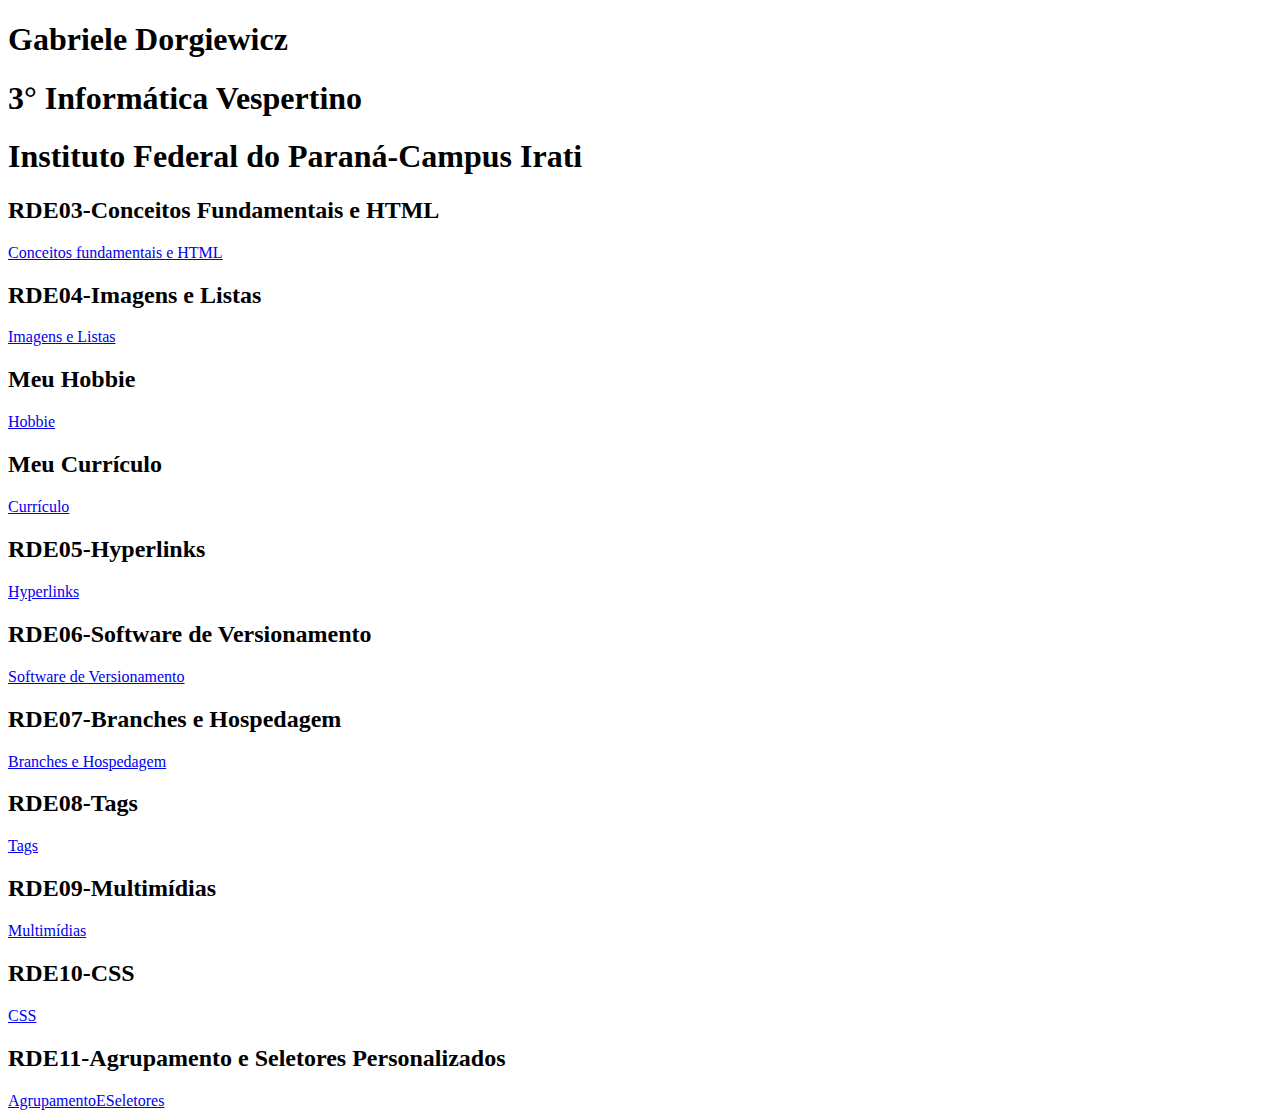
<file: index.html>
<!DOCTYPE html>
<html lang="pt-BR">
<head>
    <meta charset="UTF-8">
    <meta http-equiv="X-UA-Compatible" content="IE=edge">
    <meta name="viewport" content="width=device-width, initial-scale=1.0">
    <title>Na trilha do aprendizado</title>
</head>
<body>
    <h1>Gabriele Dorgiewicz</h1>
    <h1>3° Informática Vespertino</h1>
    <h1>Instituto Federal do Paraná-Campus Irati</h1>

    <h2>RDE03-Conceitos Fundamentais e HTML</h2>
    <a href="https://gabrieledorgi.github.io/RDE03H/">Conceitos fundamentais e HTML</a>

    <h2>RDE04-Imagens e Listas</h2>
    <a href="https://gabrieledorgi.github.io/RDE04HH/">Imagens e Listas</a>

    <h2>Meu Hobbie</h2>
    <a href="https://gabrieledorgi.github.io/Hobbie/">Hobbie</a>

    <h2>Meu Currículo</h2>
    <a href="https://gabrieledorgi.github.io/CH/">Currículo</a>

    <h2>RDE05-Hyperlinks</h2>
    <a href="https://gabrieledorgi.github.io/RDE05H/">Hyperlinks</a>

    <h2>RDE06-Software de Versionamento</h2>
    <a href="https://gabrieledorgi.github.io/RDE06H/">Software de Versionamento</a>

    <h2>RDE07-Branches e Hospedagem</h2>
    <a href="https://gabrieledorgi.github.io/RDE07H/">Branches e Hospedagem</a>

    <h2>RDE08-Tags</h2>
    <a href="https://gabrieledorgi.github.io/RDE08H/">Tags</a>

    <h2>RDE09-Multimídias</h2>
    <a href="https://gabrieledorgi.github.io/MultiH/">Multimídias</a>

    <h2>RDE10-CSS</h2>
    <a href="https://gabrieledorgi.github.io/CSS/">CSS</a>

    <h2>RDE11-Agrupamento e Seletores Personalizados</h2>
    <a href="https://gabrieledorgi.github.io/RDE11-AgrupamentoESeletores/">AgrupamentoESeletores</a>

</body>
</html>
</file>
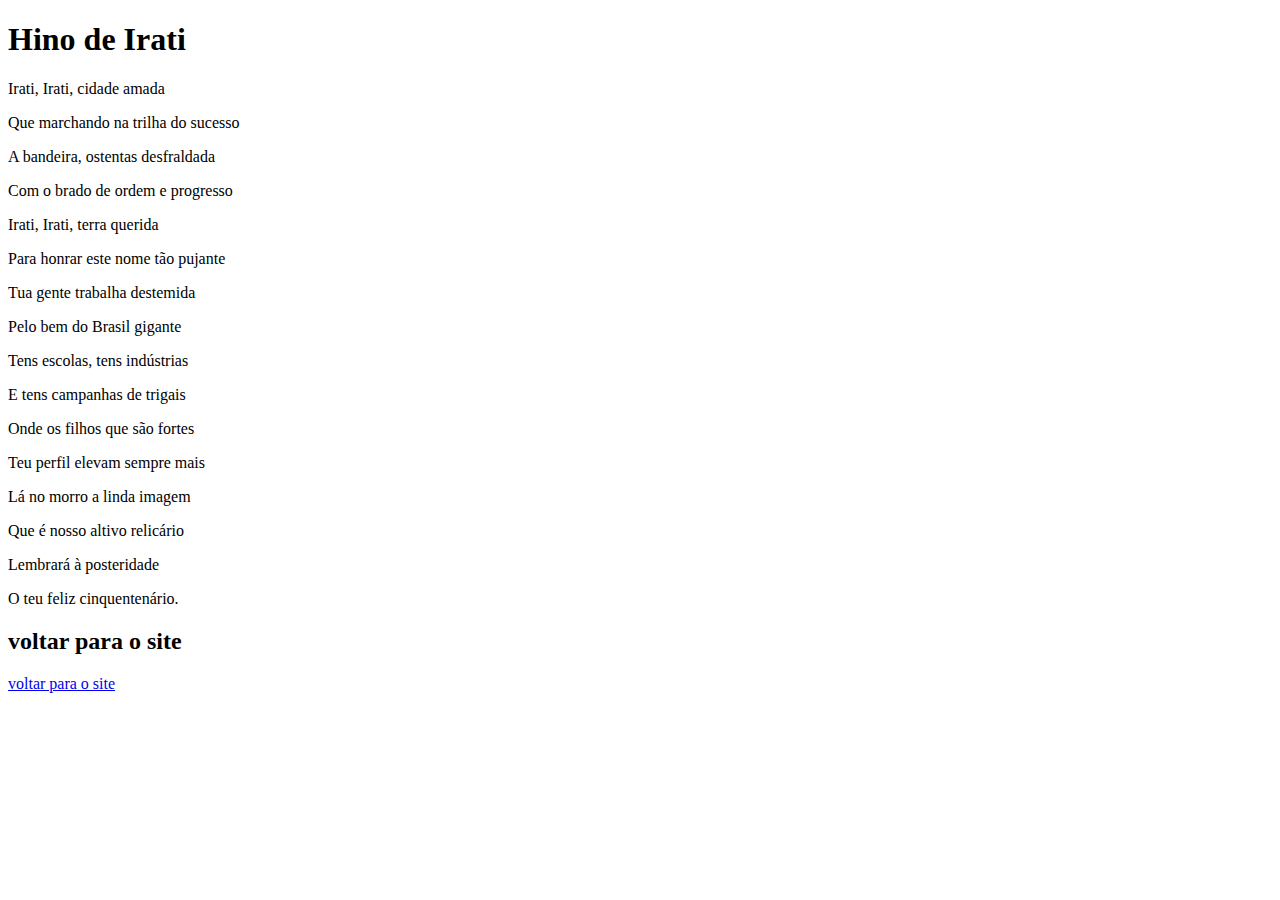
<file: 01RDE11/index.html>
<!DOCTYPE html>
<html lang="en">
<head>
    <meta charset="UTF-8">
    <meta http-equiv="X-UA-Compatible" content="IE=edge">
    <meta name="viewport" content="width=device-width, initial-scale=1.0">
    <title>Hino</title>
</head>
<body>
    <h1>Hino de Irati</h1>
    <p>Irati, Irati, cidade amada</p>

        <p>Que marchando na trilha do sucesso</p>
    
            <p>A bandeira, ostentas desfraldada</p>
    
                <p>Com o brado de ordem e progresso</p>
    
                    <p>Irati, Irati, terra querida</p>
    
                        <p>Para honrar este nome tão pujante</p>
    
                            <p>Tua gente trabalha destemida</p>
    
                                <p>Pelo bem do Brasil gigante</p>
    
                                    <p>Tens escolas, tens indústrias</p>
    
                                        <p> E tens campanhas de trigais</p>
    
                                            <p> Onde os filhos que são fortes</p>
    
                                                <p> Teu perfil elevam sempre mais</p>
    
                                                    <p> Lá no morro a linda imagem</p>
    
                                                        <p>Que é nosso altivo relicário</p>
    
                                                            <p>Lembrará à posteridade</p>
    
                                                                <p>O teu feliz cinquentenário.</p>
                                                                
                     <h2>voltar para o site</h2>
                    <a href="https://gabrieledorgi.github.io/Irati/">voltar para o site</a>


</html>
</file>
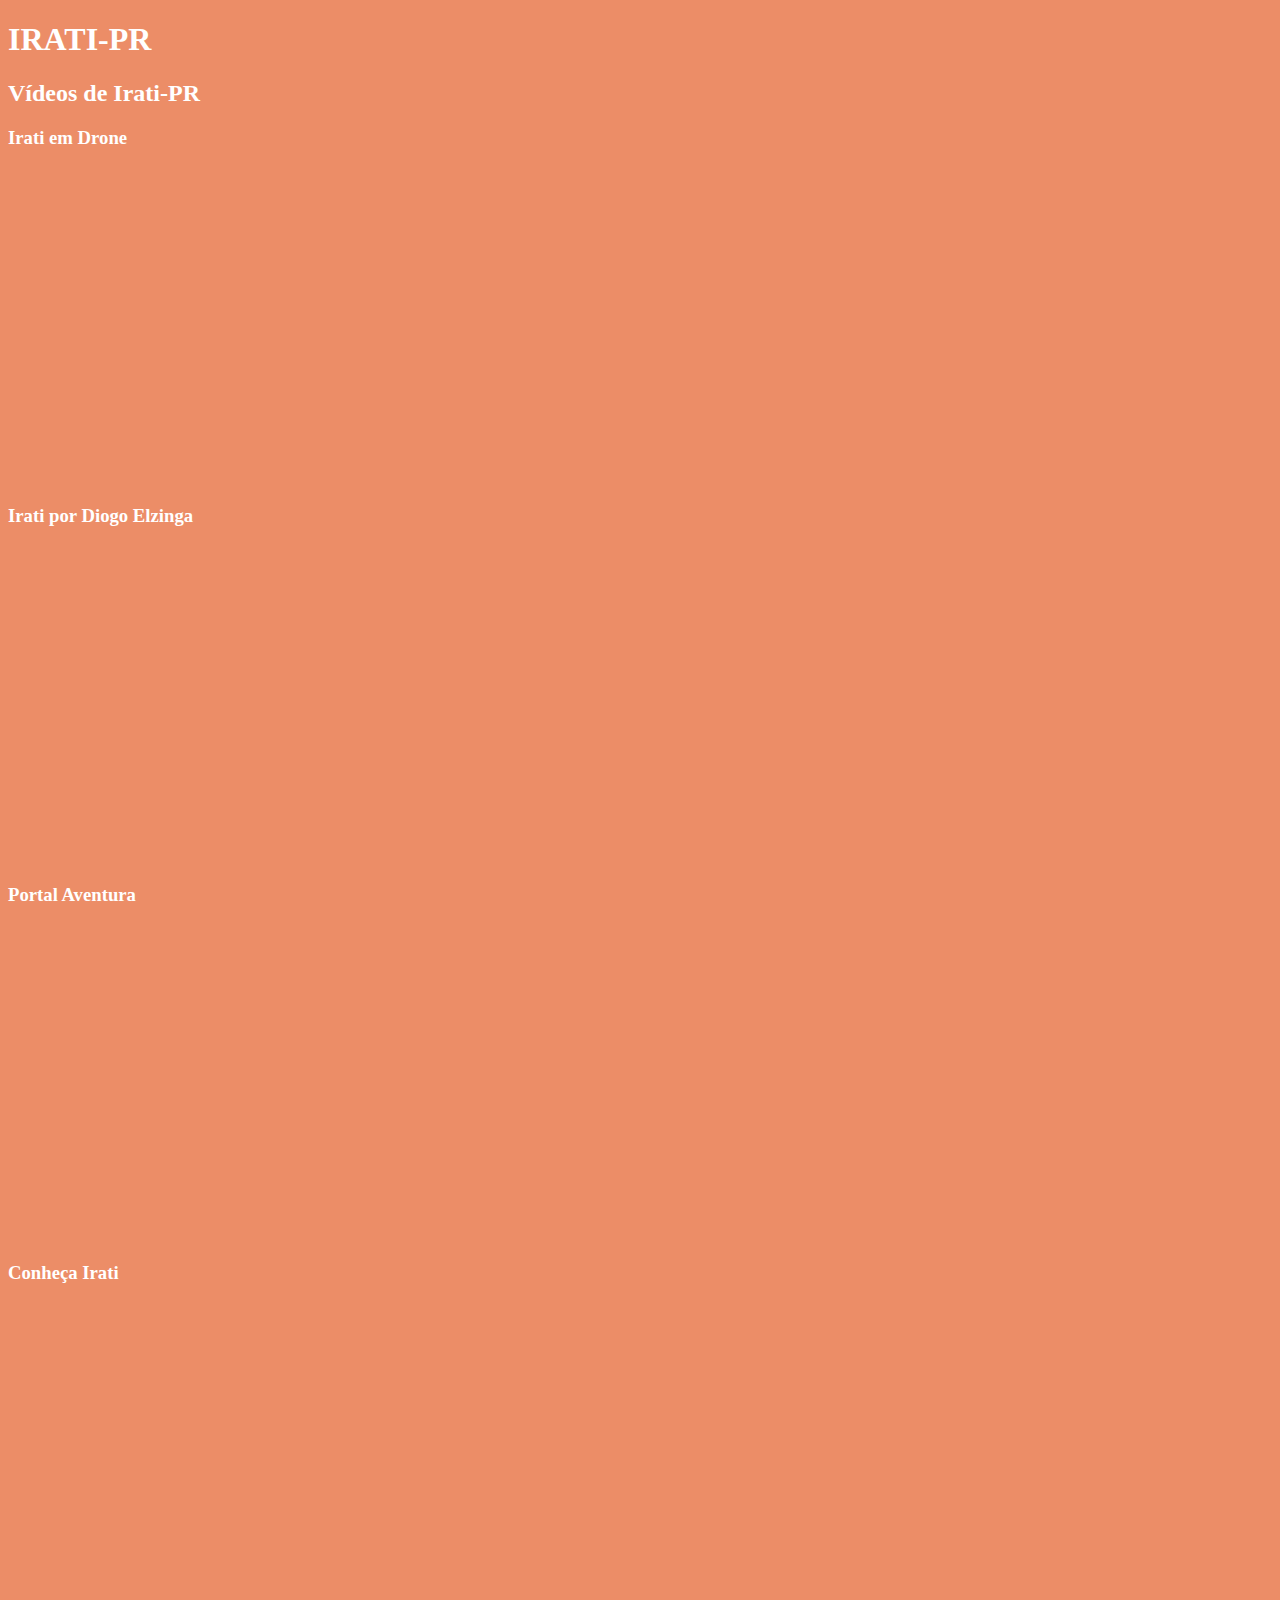
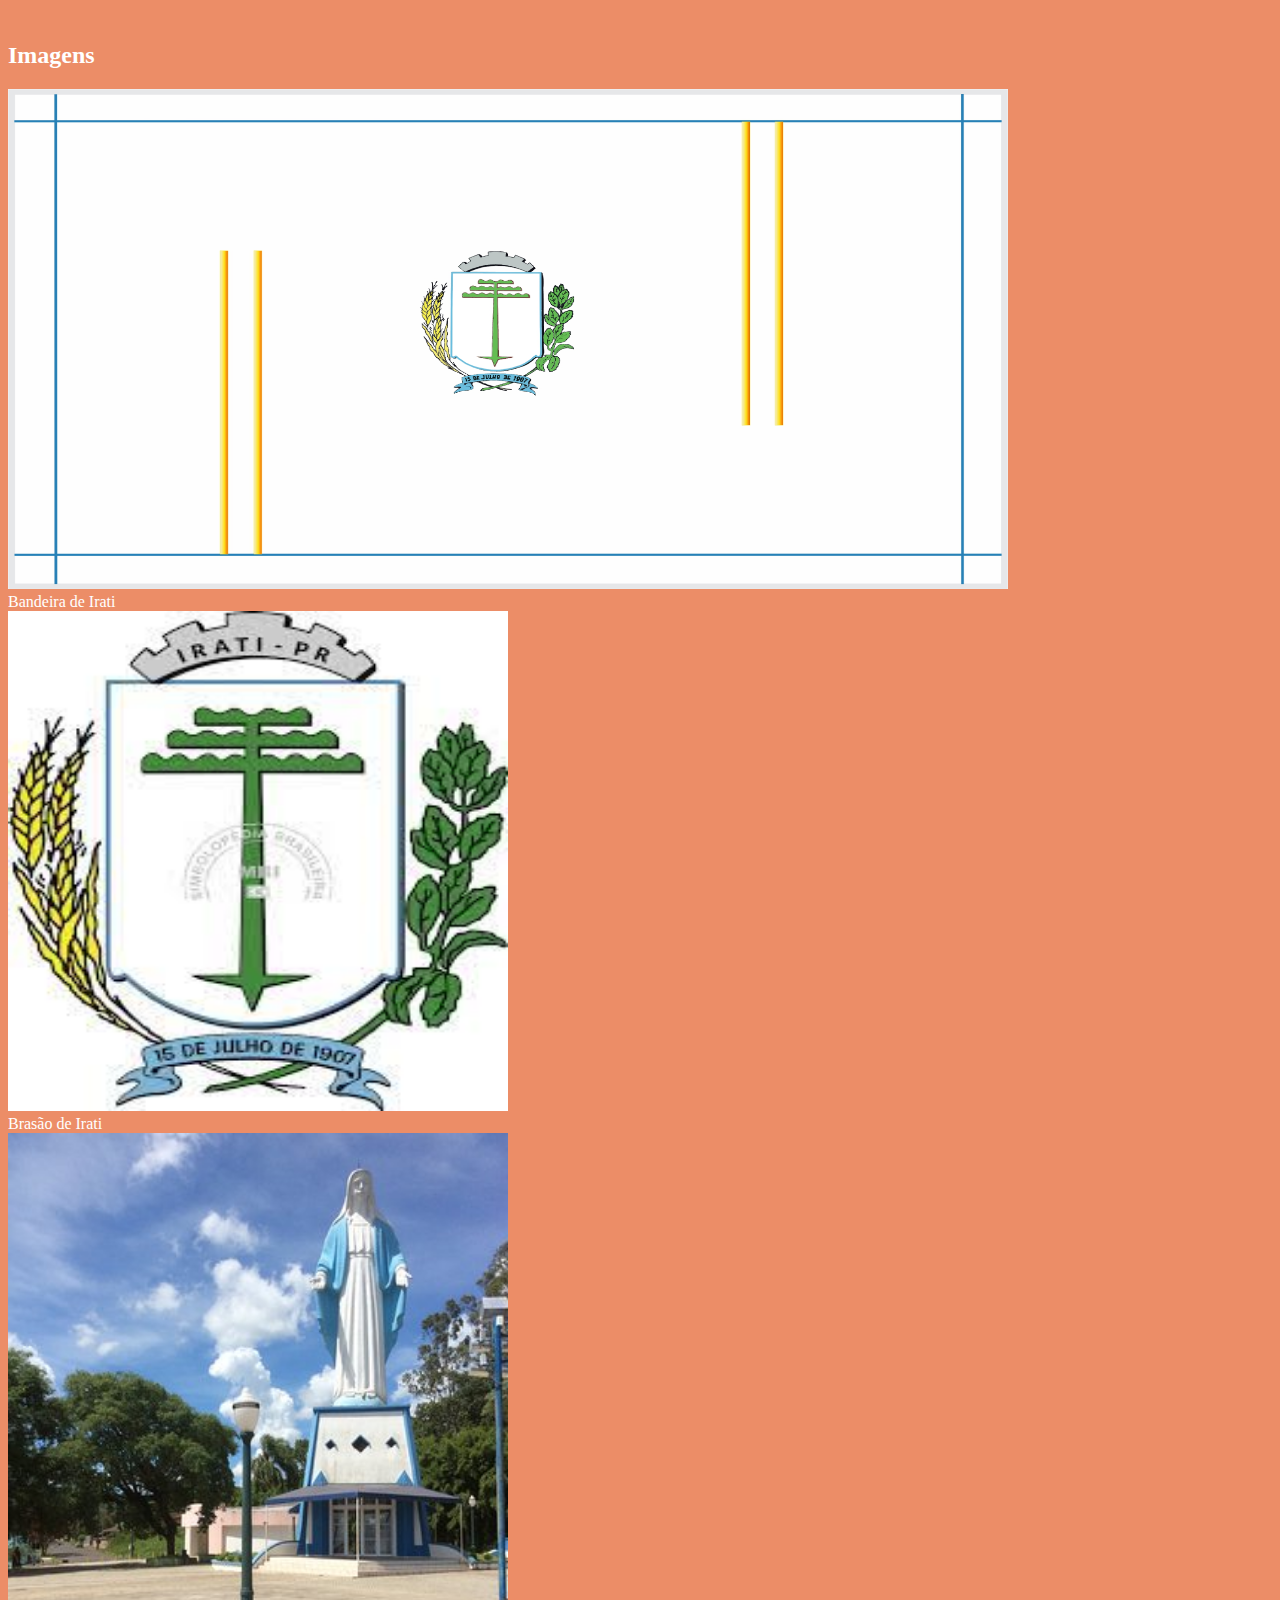
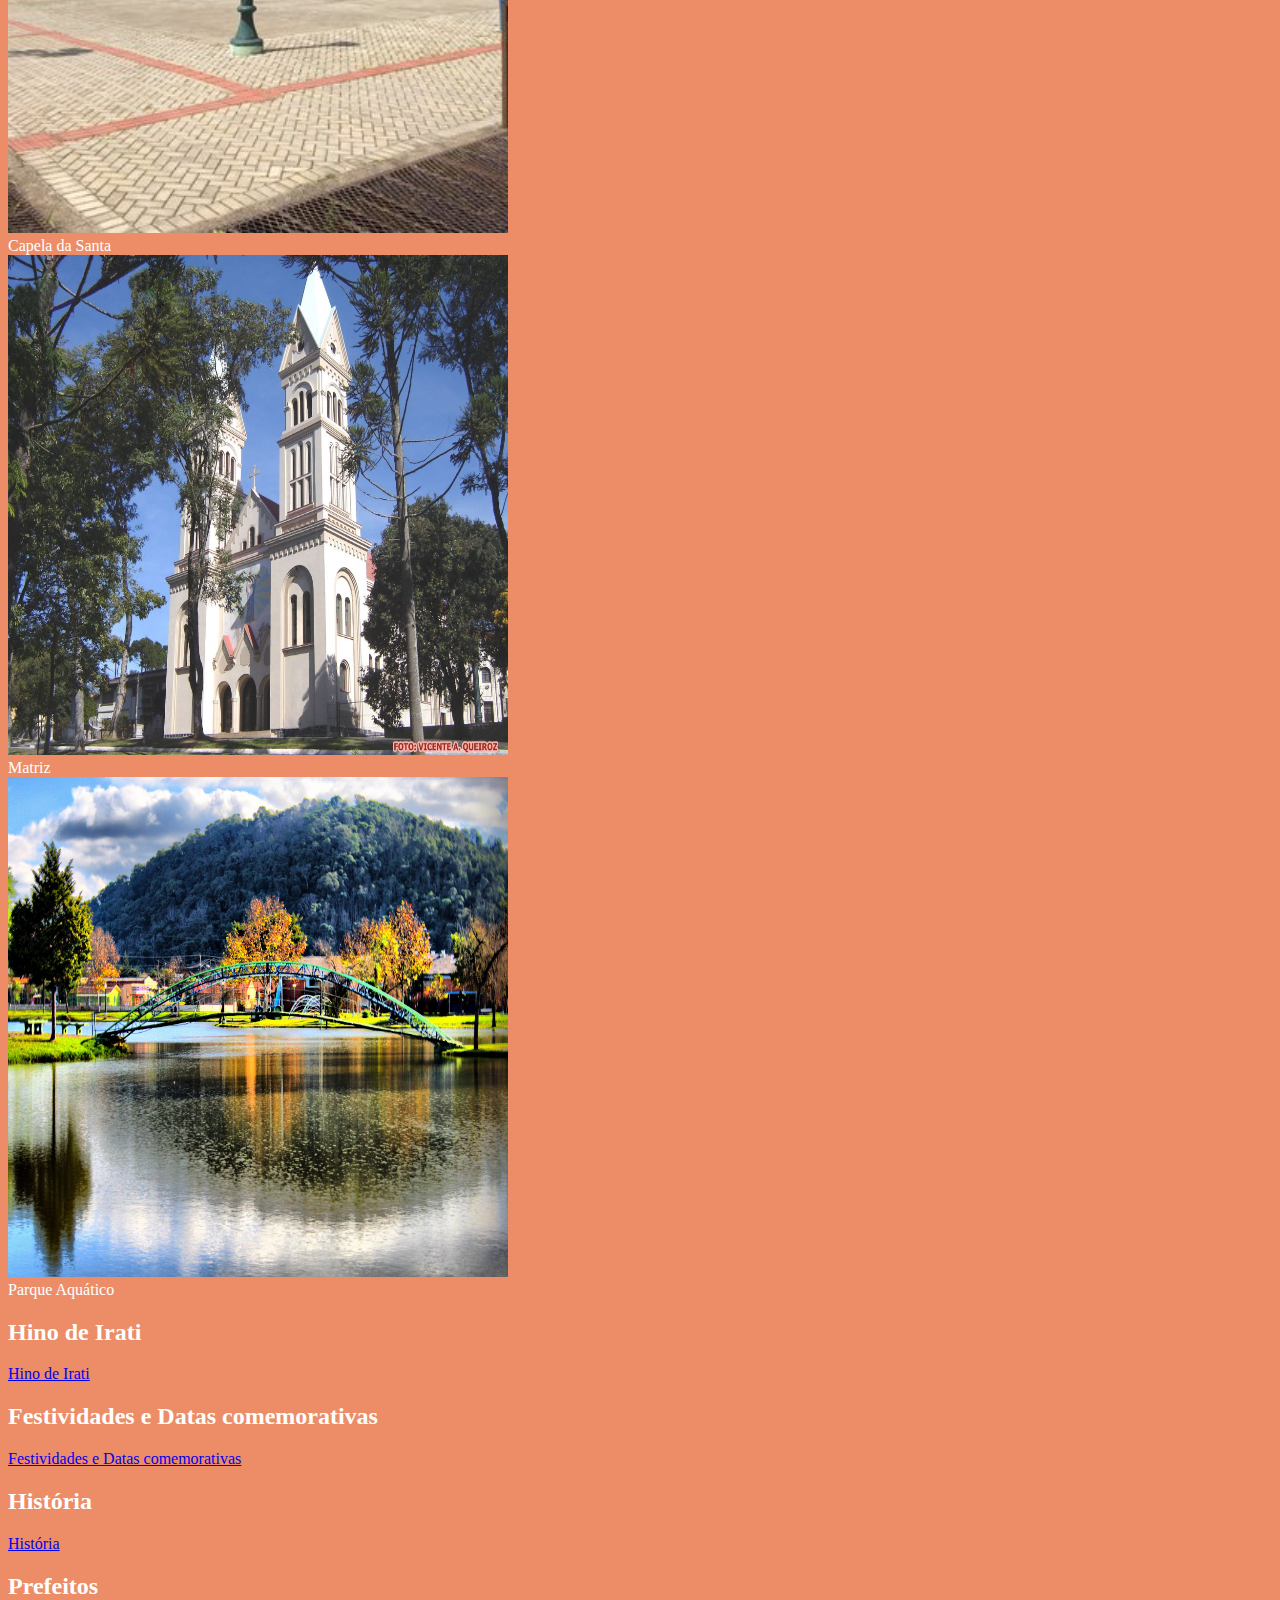
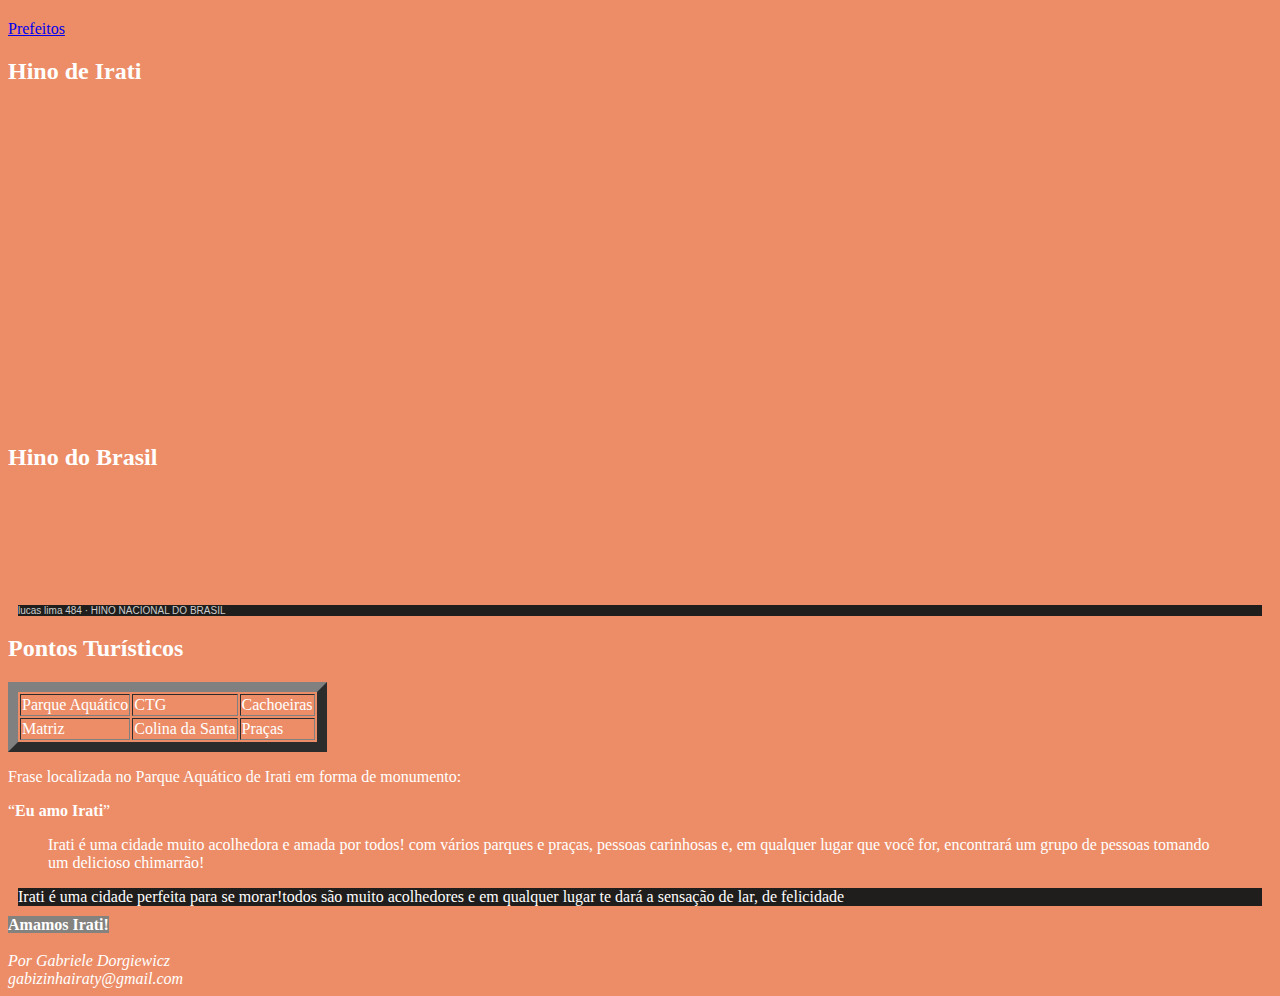
<file: 1RDE11/index.html>
<!DOCTYPE html>
<html lang="pt-BR">
<head>
    <meta charset="UTF-8">
    <meta http-equiv="X-UA-Compatible" content="IE=edge">
    <meta name="viewport" content="width=device-width, initial-scale=1.0">
    <title>Irati-PR</title>
    <link rel="stylesheet" href="1RDE11_estilo.css">
</head>
<body>
    <h1>IRATI-PR</h1>

    <h2>Vídeos de Irati-PR</h2>
    <h3>Irati em Drone</h3>
    <iframe width="560" height="315" src="https://www.youtube.com/embed/VcegkE6JoJs" title="YouTube video player" frameborder="0" allow="accelerometer; autoplay; clipboard-write; encrypted-media; gyroscope; picture-in-picture" allowfullscreen></iframe>

    <h3>Irati por Diogo Elzinga</h3>
    <iframe width="560" height="315" src="https://www.youtube.com/embed/JSXqF6gtPzQ" title="YouTube video player" frameborder="0" allow="accelerometer; autoplay; clipboard-write; encrypted-media; gyroscope; picture-in-picture" allowfullscreen></iframe>

    <h3>Portal Aventura</h3>
    <iframe width="560" height="315" src="https://www.youtube.com/embed/SjOZB8HFueU" title="YouTube video player" frameborder="0" allow="accelerometer; autoplay; clipboard-write; encrypted-media; gyroscope; picture-in-picture" allowfullscreen></iframe>

    <h3>Conheça Irati</h3>
    <iframe width="560" height="315" src="https://www.youtube.com/embed/8RcMGX2mtKc" title="YouTube video player" frameborder="0" allow="accelerometer; autoplay; clipboard-write; encrypted-media; gyroscope; picture-in-picture" allowfullscreen></iframe>


    <h2>Imagens</h2>
    <picture>
        <img src="img/bandeira.jpg" width="1000" height="500" alt="Bandeira">
        <figcaption>Bandeira de Irati</figcaption>

        <img src="img/brasão.jpg" width="500" height="500" alt="Brasão">
        <figcaption>Brasão de Irati</figcaption>

        <img src="img/capela.jpg" width="500" height="700" alt="Capela da Santa">
        <figcaption>Capela da Santa</figcaption>

        <img src="img/matriz.jpg" width="500" height="500" alt="Matriz">
        <figcaption>Matriz</figcaption>

        <img src="img/parqueaquatico.jpg" width="500" height="500" alt="Parque aquático">
        <figcaption>Parque Aquático</figcaption>
    </picture>

    <h2>Hino de Irati</h2>
    <a href="https://gabrieledorgi.github.io/hino/">Hino de Irati</a>

    <h2>Festividades e Datas comemorativas</h2>
    <a href="https://gabrieledorgi.github.io/festividades/">Festividades e Datas comemorativas</a>

    <h2>História</h2>
    <a href="https://gabrieledorgi.github.io/historia/">História</a>

    <h2>Prefeitos</h2>
    <a href="https://gabrieledorgi.github.io/prefeitos/">Prefeitos</a>

    <h2>Hino de Irati</h2>
    <iframe width="560" height="315" src="https://www.youtube.com/embed/NW2rstgVGbU" title="YouTube video player" frameborder="0" allow="accelerometer; autoplay; clipboard-write; encrypted-media; gyroscope; picture-in-picture" allowfullscreen></iframe>

    <h2>Hino do Brasil</h2>
    <iframe width="30%" height="100" scrolling="no" frameborder="no" allow="autoplay" src="https://w.soundcloud.com/player/?url=https%3A//api.soundcloud.com/tracks/149574662&color=%23ff5500&auto_play=false&hide_related=false&show_comments=true&show_user=true&show_reposts=false&show_teaser=true&visual=true"></iframe><div style="font-size: 10px; color: #cccccc;line-break: anywhere;word-break: normal;overflow: hidden;white-space: nowrap;text-overflow: ellipsis; font-family: Interstate,Lucida Grande,Lucida Sans Unicode,Lucida Sans,Garuda,Verdana,Tahoma,sans-serif;font-weight: 100;"><a href="https://soundcloud.com/lucas-lima-514" title="lucas lima 484" target="_blank" style="color: #cccccc; text-decoration: none;">lucas lima 484</a> · <a href="https://soundcloud.com/lucas-lima-514/hino-nacional-do-brasil" title="HINO NACIONAL DO BRASIL" target="_blank" style="color: #cccccc; text-decoration: none;">HINO NACIONAL DO BRASIL</a></div>


    <h2>Pontos Turísticos</h2>
    <table border="10">
       <span> <tr>
        <td>Parque Aquático</td>
        <td>CTG</td>
        <td>Cachoeiras</td>
        </tr>
        <tr>
        <td>Matriz</td>
        <td>Colina da Santa</td>
        <td>Praças</td>
        </tr>  </span>
 </table>

 <p>Frase localizada no Parque Aquático de Irati em forma de monumento:</p>
 <q><b>Eu amo Irati</b></q>

 <blockquote>Irati é uma cidade muito acolhedora e amada por todos! com vários parques e praças, pessoas carinhosas e, em qualquer lugar que você for, encontrará um grupo de pessoas tomando um delicioso chimarrão!</blockquote>

 <div>
     Irati é uma cidade perfeita para se morar!todos são muito acolhedores e em qualquer lugar te dará a sensação de lar, de felicidade
 </div>

 <span>Amamos Irati!</span>
 
<br>
<br>
 <address>Por Gabriele Dorgiewicz</address>
 <address>gabizinhairaty@gmail.com</address>






</body>
</html>
</file>
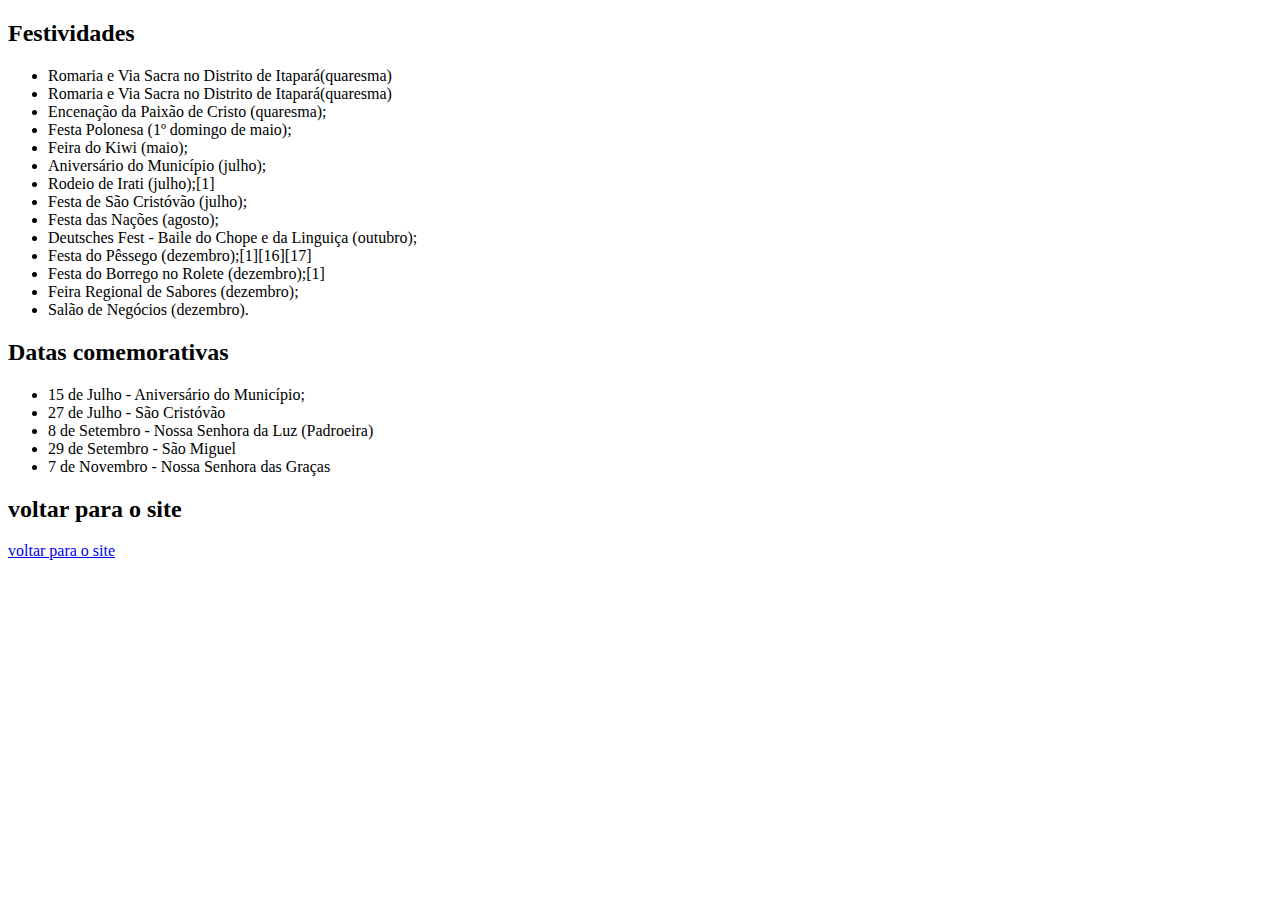
<file: 2RDE11/index.html>
<!DOCTYPE html>
<html lang="en">
<head>
    <meta charset="UTF-8">
    <meta http-equiv="X-UA-Compatible" content="IE=edge">
    <meta name="viewport" content="width=device-width, initial-scale=1.0">
    <title>festividades e datas comemorativas</title>
</head>
<body>
    <h2>Festividades</h2>
    <ul>
       <li>Romaria e Via Sacra no Distrito de Itapará(quaresma)</li>
       <li>Romaria e Via Sacra no Distrito de Itapará(quaresma)</li>
       <li>Encenação da Paixão de Cristo (quaresma);</li>
       <li>Festa Polonesa (1º domingo de maio);</li>
       <li>Feira do Kiwi (maio);</li>
       <li>Aniversário do Município (julho);</li>
       <li>Rodeio de Irati (julho);[1]</li>
       <li>Festa de São Cristóvão (julho);</li>
       <li>Festa das Nações (agosto);</li>
       <li>Deutsches Fest - Baile do Chope e da Linguiça (outubro);</li>
       <li>Festa do Pêssego (dezembro);[1][16][17]</li>
       <li>Festa do Borrego no Rolete (dezembro);[1]</li>
       <li>Feira Regional de Sabores (dezembro);</li>
       <li>Salão de Negócios (dezembro).</li>
    </ul>

    <h2>Datas comemorativas</h2>
    <ul>
        <li>15 de Julho - Aniversário do Município;</li>
        <li>27 de Julho - São Cristóvão</li>
        <li>8 de Setembro - Nossa Senhora da Luz (Padroeira)</li>
        <li>29 de Setembro - São Miguel</li>
        <li>7 de Novembro - Nossa Senhora das Graças</li>
    </ul>
    
    <h2>voltar para o site</h2>
    <a href="https://gabrieledorgi.github.io/Irati/">voltar para o site</a>

</body>
</html>
</file>
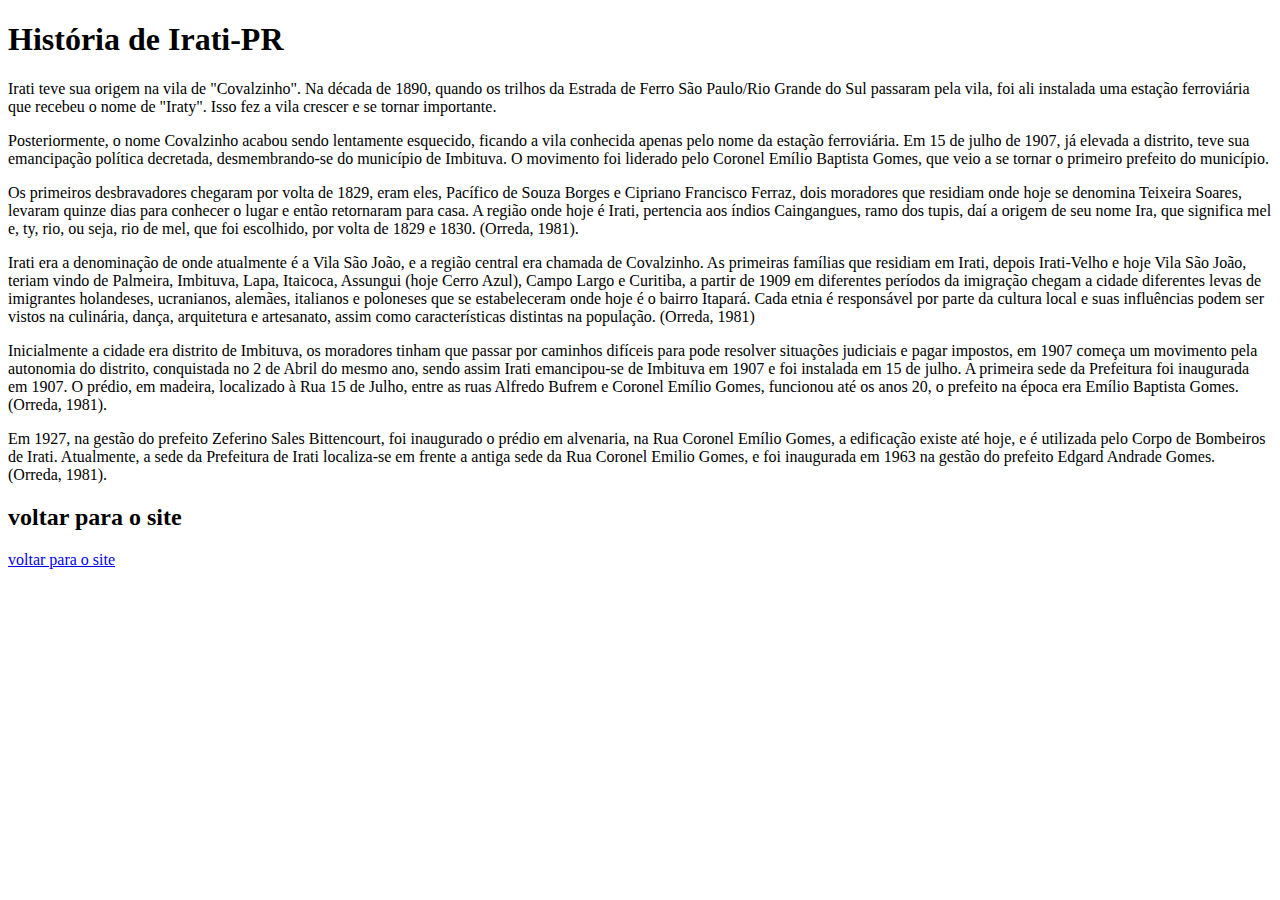
<file: 3RDE11/index.html>
<!DOCTYPE html>
<html lang="en">
<head>
    <meta charset="UTF-8">
    <meta http-equiv="X-UA-Compatible" content="IE=edge">
    <meta name="viewport" content="width=device-width, initial-scale=1.0">
    <title>História</title>
</head>
<body>
    <h1>História de Irati-PR</h1>
        <p>Irati teve sua origem na vila de "Covalzinho". Na década de 1890, quando os trilhos da Estrada de Ferro São Paulo/Rio Grande do Sul passaram pela vila, foi ali instalada uma estação ferroviária que recebeu o nome de "Iraty". Isso fez a vila crescer e se tornar importante.</p>

        <p>Posteriormente, o nome Covalzinho acabou sendo lentamente esquecido, ficando a vila conhecida apenas pelo nome da estação ferroviária. Em 15 de julho de 1907, já elevada a distrito, teve sua emancipação política decretada, desmembrando-se do município de Imbituva. O movimento foi liderado pelo Coronel Emílio Baptista Gomes, que veio a se tornar o primeiro prefeito do município.</p>
        
        <p>Os primeiros desbravadores chegaram por volta de 1829, eram eles, Pacífico de Souza Borges e Cipriano Francisco Ferraz, dois moradores que residiam onde hoje se denomina Teixeira Soares, levaram quinze dias para conhecer o lugar e então retornaram para casa. A região onde hoje é Irati, pertencia aos índios Caingangues, ramo dos tupis, daí a origem de seu nome Ira, que significa mel e, ty, rio, ou seja, rio de mel, que foi escolhido, por volta de 1829 e 1830. (Orreda, 1981).</p>
        
        <p>Irati era a denominação de onde atualmente é a Vila São João, e a região central era chamada de Covalzinho. As primeiras famílias que residiam em Irati, depois Irati-Velho e hoje Vila São João, teriam vindo de Palmeira, Imbituva, Lapa, Itaicoca, Assungui (hoje Cerro Azul), Campo Largo e Curitiba, a partir de 1909 em diferentes períodos da imigração chegam a cidade diferentes levas de imigrantes holandeses, ucranianos, alemães, italianos e poloneses que se estabeleceram onde hoje é o bairro Itapará. Cada etnia é responsável por parte da cultura local e suas influências podem ser vistos na culinária, dança, arquitetura e artesanato, assim como características distintas na população. (Orreda, 1981)</p>
        
        <p>Inicialmente a cidade era distrito de Imbituva, os moradores tinham que passar por caminhos difíceis para pode resolver situações judiciais e pagar impostos, em 1907 começa um movimento pela autonomia do distrito, conquistada no 2 de Abril do mesmo ano, sendo assim Irati emancipou-se de Imbituva em 1907 e foi instalada em 15 de julho. A primeira sede da Prefeitura foi inaugurada em 1907. O prédio, em madeira, localizado à Rua 15 de Julho, entre as ruas Alfredo Bufrem e Coronel Emílio Gomes, funcionou até os anos 20, o prefeito na época era Emílio Baptista Gomes. (Orreda, 1981).</p>
        
        <p>Em 1927, na gestão do prefeito Zeferino Sales Bittencourt, foi inaugurado o prédio em alvenaria, na Rua Coronel Emílio Gomes, a edificação existe até hoje, e é utilizada pelo Corpo de Bombeiros de Irati. Atualmente, a sede da Prefeitura de Irati localiza-se em frente a antiga sede da Rua Coronel Emilio Gomes, e foi inaugurada em 1963 na gestão do prefeito Edgard Andrade Gomes. (Orreda, 1981).</p>

        <h2>voltar para o site</h2>
        <a href="https://gabrieledorgi.github.io/Irati/">voltar para o site</a>

</body>
</html>
</file>
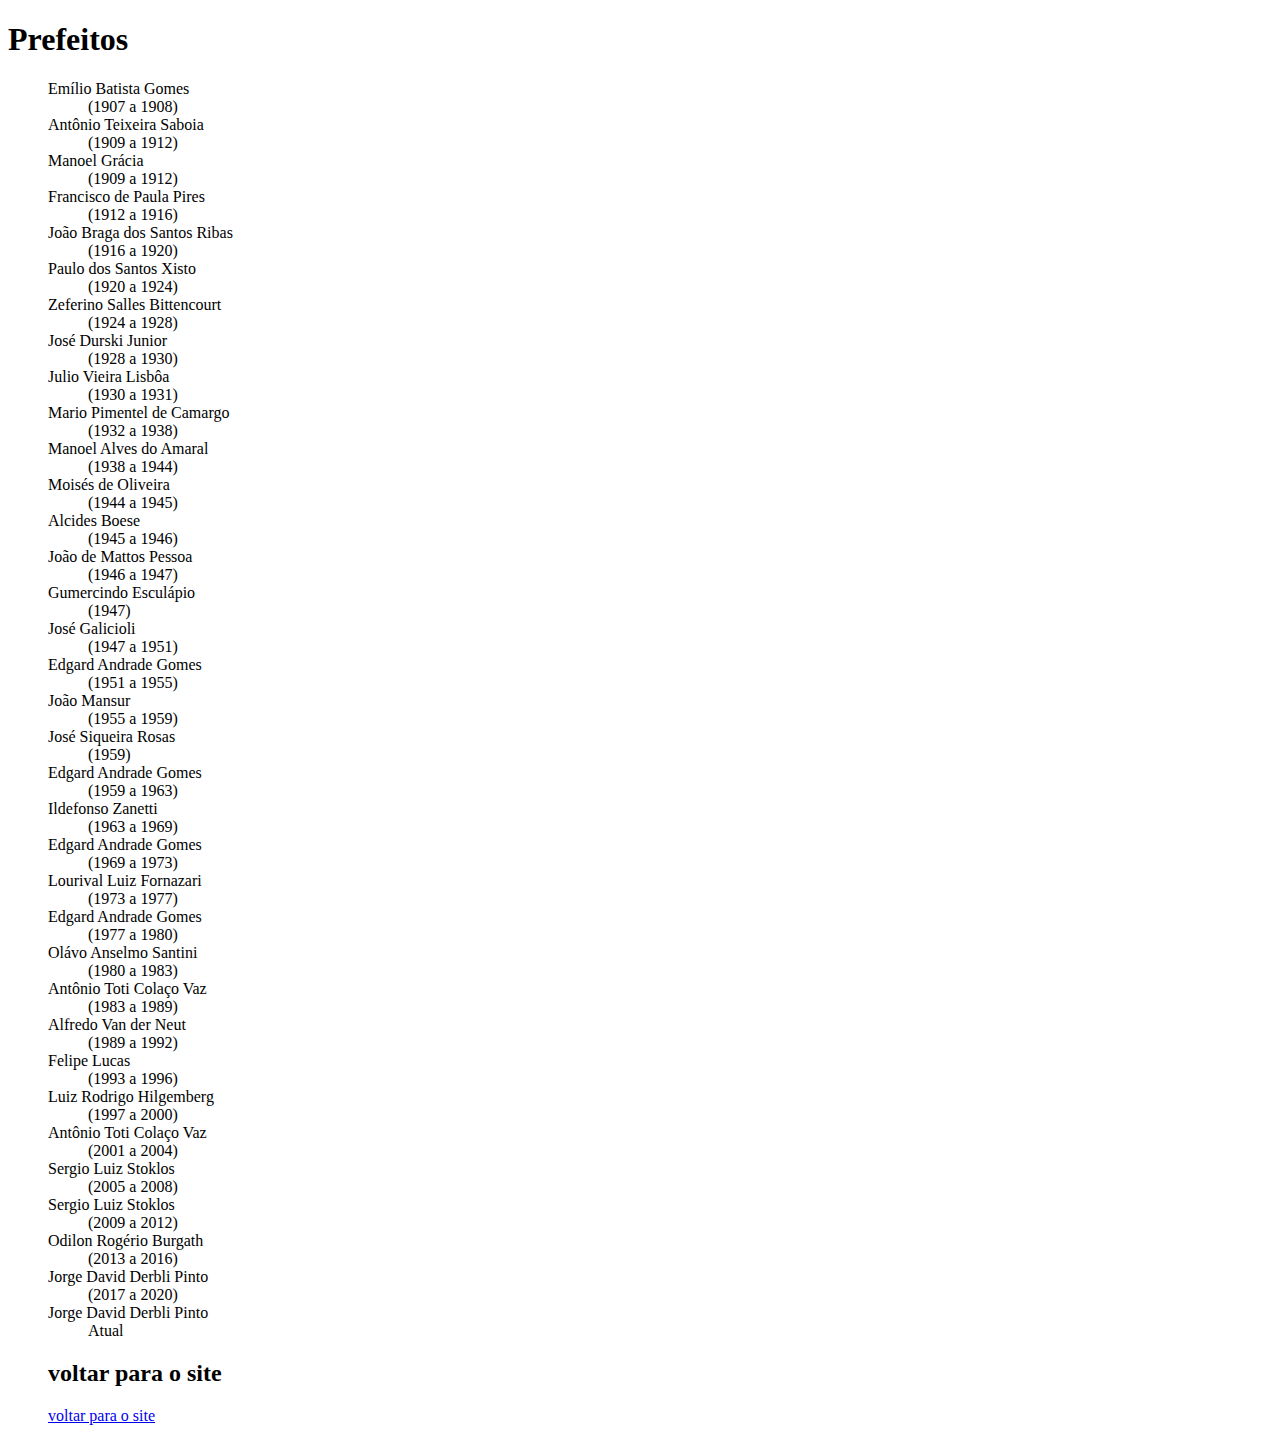
<file: 4RDE11/index.html>
<!DOCTYPE html>
<html lang="pt-BR">
<head>
    <meta charset="UTF-8">
    <meta http-equiv="X-UA-Compatible" content="IE=edge">
    <meta name="viewport" content="width=device-width, initial-scale=1.0">
    <title>Prefeitos</title>
</head>
<body>
    <h1>Prefeitos</h1>

    <ul>
    <dt>Emílio Batista Gomes</dt>
    <dd>(1907 a 1908)</dd>
    <dt>Antônio Teixeira Saboia</dt>
    <dd>(1909 a 1912)</dd>
    <dt>​​​​​​Manoel Grácia</dt>
    <dd>(1909 a 1912)</dd>
    <dt>Francisco de Paula Pires</dt>
    <dd>(1912 a 1916)</dd>
    <dt>João Braga dos Santos Ribas</dt>
    <dd>(1916 a 1920)</dd>
    <dt>Paulo dos Santos Xisto</dt>
    <dd>(1920 a 1924)</dd>
    <dt>Zeferino Salles Bittencourt</dt>
    <dd>(1924 a 1928)</dd>
    <dt>José Durski Junior</dt>
    <dd>(1928 a 1930)</dd>
    <dt>Julio Vieira Lisbôa</dt>
    <dd>(1930 a 1931)</dd>
    <dt>Mario Pimentel de Camargo</dt>
    <dd>(1932 a 1938)</dd>
    <dt>Manoel Alves do Amaral</dt>
    <dd>(1938 a 1944)</dd>
    <dt>Moisés de Oliveira</dt>
    <dd>(1944 a 1945)</dd>
    <dt>Alcides Boese</dt>
    <dd>(1945 a 1946)</dd>
    <dt>João de Mattos Pessoa</dt>
    <dd>(1946 a 1947)</dd>
    <dt>Gumercindo Esculápio</dt>
    <dd>(1947)</dd>
    <dt>José Galicioli</dt>
    <dd>(1947 a 1951)</dd>
    <dt>Edgard Andrade Gomes</dt>
    <dd>(1951 a 1955)</dd>
    <dt>João Mansur</dt>
    <dd>(1955 a 1959)</dd>
    <dt>José Siqueira Rosas</dt>
    <dd>(1959)</dd>
    <dt>Edgard Andrade Gomes</dt>
    <dd>(1959 a 1963)</dd>
    <dt>Ildefonso Zanetti</dt>
    <dd>(1963 a 1969)</dd>
    <dt>Edgard Andrade Gomes</dt>
    <dd>(1969 a 1973)</dd>
    <dt>Lourival Luiz Fornazari</dt>
    <dd>(1973 a 1977)</dd>
    <dt>Edgard Andrade Gomes</dt>
    <dd>(1977 a 1980)</dd>
    <dt>Olávo Anselmo Santini</dt>
    <dd>(1980 a 1983)</dd>
    <dt>Antônio Toti Colaço Vaz</dt>
    <dd>(1983 a 1989)</dd>
    <dt>Alfredo Van der Neut</dt>
    <dd>(1989 a 1992)</dd>
    <dt>Felipe Lucas</dt>
    <dd>(1993 a 1996)</dd>
    <dt>Luiz Rodrigo Hilgemberg</dt>
    <dd>(1997 a 2000)</dd>
    <dt>Antônio Toti Colaço Vaz</dt>
    <dd>(2001 a 2004)</dd>
    <dt>Sergio Luiz Stoklos</dt>
    <dd>(2005 a 2008)</dd>
    <dt>Sergio Luiz Stoklos</dt>
    <dd>(2009 a 2012)</dd>
    <dt>Odilon Rogério Burgath</dt>
    <dd>(2013 a 2016)</dd>
    <dt>Jorge David Derbli Pinto</dt>
    <dd>(2017 a 2020)</dd>
    <dt>Jorge David Derbli Pinto</dt>
    <dd>Atual</dd>

    <h2>voltar para o site</h2>
    <a href="https://gabrieledorgi.github.io/Irati/">voltar para o site</a>
    </ul>
 

</body>
</html>
</file>
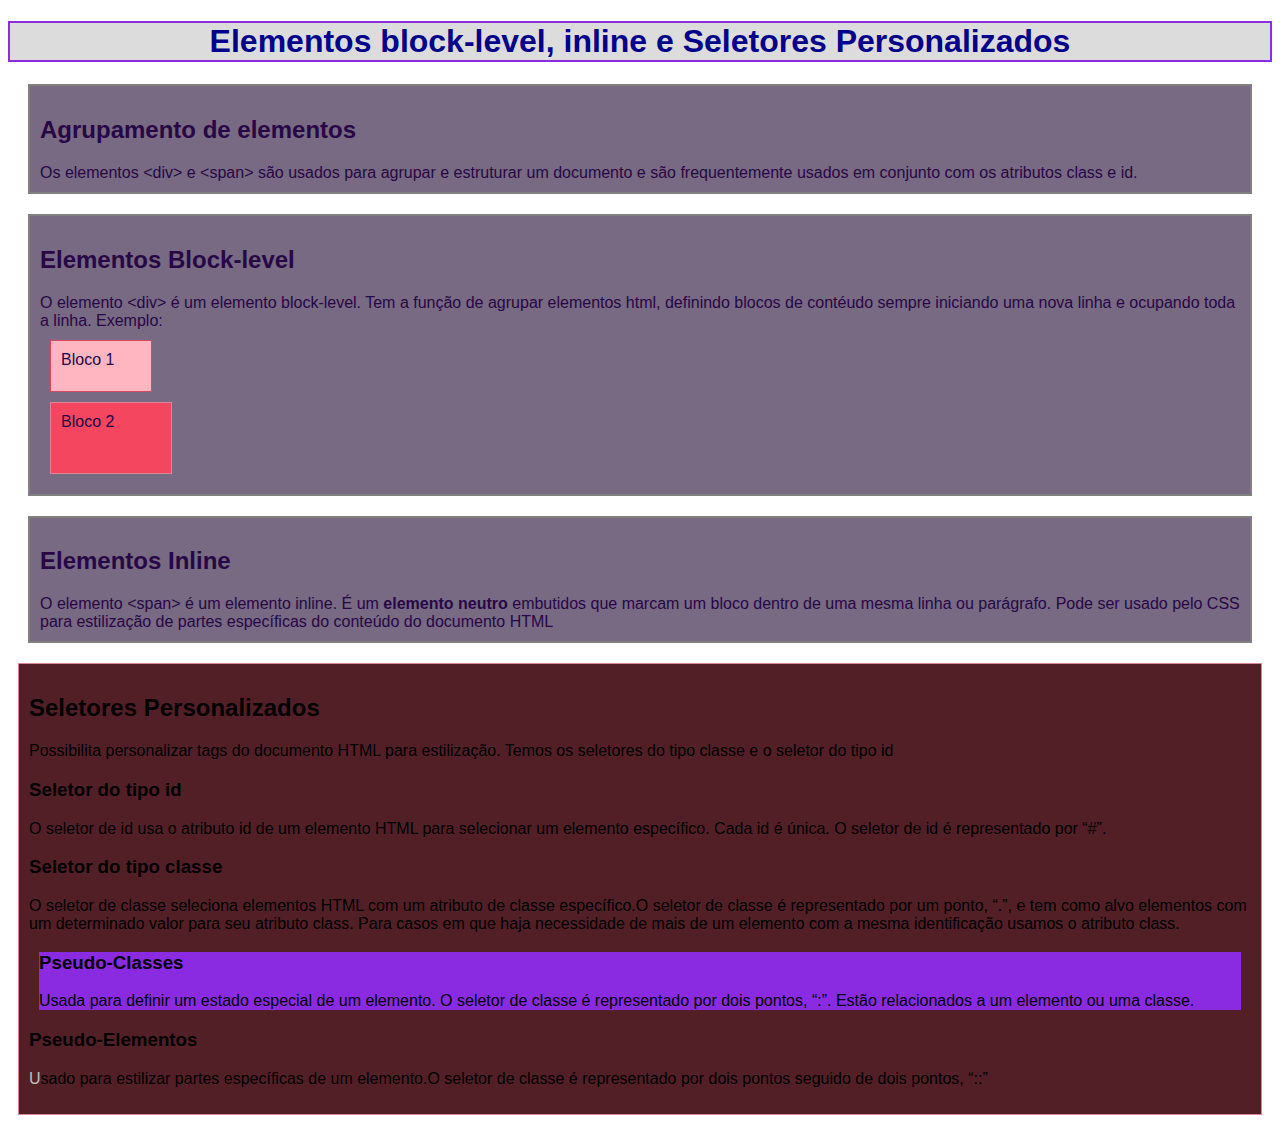
<file: RDE11/index.html>
<!DOCTYPE html>
<html lang="pt-BR">
<head>
    <meta charset="UTF-8">
    <meta http-equiv="X-UA-Compatible" content="IE=edge">
    <meta name="viewport" content="width=device-width, initial-scale=1.0">
    <title>Síntese CSS-Seletores personalizados</title>
    <link rel="stylesheet" href="RDE11_estilo.css">
</head>
<body>
    
    <h1 id="principal">Elementos block-level, inline e Seletores Personalizados</h1>

    <div class="agrupamento">
        <h2>Agrupamento de elementos</h2>
        Os elementos &lt;div&gt; e &lt;span&gt; são usados para agrupar e estruturar um documento e são frequentemente usados em conjunto com os atributos class e id.
    </div>

    <div class="agrupamento">
        <h2>Elementos Block-level</h2>
        O elemento &lt;div&gt; é um elemento block-level. Tem a função de agrupar elementos html, definindo blocos de contéudo sempre iniciando uma nova linha e ocupando toda a linha.
        Exemplo:
        <div class="exemplo1">Bloco 1</div>
        <div class="exemplo2">Bloco 2</div>
    </div>

    <div class="agrupamento">
        <h2>Elementos Inline</h2>
        O elemento &lt;span&gt; é um elemento inline. É um <span>elemento neutro</span> embutidos que marcam um bloco dentro de uma mesma linha ou parágrafo. Pode ser usado pelo CSS para estilização de partes específicas do conteúdo do documento HTML
    </div>

    <div class="personalizado">
        <h2>Seletores Personalizados</h2>
        Possibilita personalizar tags do documento HTML para estilização. Temos os seletores do tipo classe e o seletor do tipo id

            <h3>Seletor do tipo id</h3>
            O seletor de id usa o atributo id de um elemento HTML para selecionar um elemento específico. Cada id é única. O seletor de id é representado por “#”.

            <h3>Seletor do tipo classe</h3>
            O seletor de classe seleciona elementos HTML com um atributo de classe específico.O seletor de classe é representado por um ponto, “.”, e tem como alvo elementos com um determinado valor para seu atributo class. Para casos em que haja necessidade de mais de um elemento com a mesma identificação usamos o atributo class.

            <div class="pseudo">
            <h3>Pseudo-Classes</h3>
            Usada para definir um estado especial de um elemento. O seletor de classe é representado por dois pontos, “:”. Estão relacionados a um elemento ou uma classe.
            <span><br>exemplo: <br>Hover
                <br>active
                <br>visited
            </span>
            </div>



            <h3>Pseudo-Elementos</h3>
            <p>Usado para estilizar partes específicas de um elemento.O seletor de classe é representado por dois pontos seguido de dois pontos, “::”</p>
    </div>

</body>
<div></html></div>
</file>
<file: 1RDE11/1RDE11_estilo.css>
div{
    background-color:rgb(31, 30, 28);
    margin:10px
}
span{
    background-color:rgb(131, 130, 127);
    font-weight: bold
}
h1#principal{
    font-family: 'Segoe UI', Tahoma, Geneva, Verdana, sans-serif;
    text-align: center;
    color:rgb(236, 141, 103);
    background-color:gainsboro;
    border: 2px solid rgb(255, 255, 255);

}
h2.imagens{
    font-family:Arial, Helvetica, sans-serif;
    color: rgb(255, 255, 255);
    text-align: center;
    background-color:rgba(0, 0, 0, 0.938); 
    border: 2px solid rgb(255, 244, 244);
    margin: 20px;
    padding: 10px;
}
body{
    background-color:rgb(236, 141, 103);
    color:white;
}
.Pontos > span{
        display: none;
}
.Pontos:hover > span{
     display: block;
     background-color: yellowgreen;
}
.h3::selection{
    color: black;
}
</file>
<file: RDE11/RDE11_estilo.css>
div{
    background-color: blueviolet;
    margin: 10px;
}
span{
    font-weight:bold;
}
h1#principal{
    font-family: 'Segoe UI', Tahoma, Geneva, Verdana, sans-serif;
    text-align: center;
    color:darkblue;
    background-color:gainsboro;
    border: 2px solid rgb(138,46,224);
}
div.agrupamento{
    font-family:Arial, Helvetica, sans-serif;
    color: rgb(39,7,70);
    background-color:rgba(29,9,48,0.603); 
    border: 2px solid gray;
    margin: 20px;
    padding: 10px;
}
.exemplo1{
    font-family: Arial, Helvetica, sans-serif;
    background-color: lightpink;
    border: 1px solid rgb(216, 74, 98);
    margin: 10px;
    padding: 10px;
    width: 80px;
    height: 30px;
}
.exemplo2{
    font-family: Arial, Helvetica, sans-serif;
    background-color: rgb(245, 70, 96);
    border: 1px solid rgb(221, 135, 149);
    margin: 10px;
    padding: 10px;
    width: 100px;
    height: 50px;
}
.personalizado{
    font-family: Arial, Helvetica, sans-serif;
    background-color: rgb(83, 31, 39);
    border: 1px solid rgb(221, 135, 149);
    margin: 10px;
    padding: 10px;
}
.personalizado:hover{
    color: rgb(221, 135, 149);
    background-color:rgb(39,7,70) ;
    margin: 30px;
    padding:20px;
}
.pseudo>span{
    display: none;
}
.pseudo:hover>span{
    display: block;
    background-color: rgb(39,7,70);
}
h3::selection{
    color:rosybrown;
    background:silver
}
p::first-letter{
    color:silver
}
</file>
